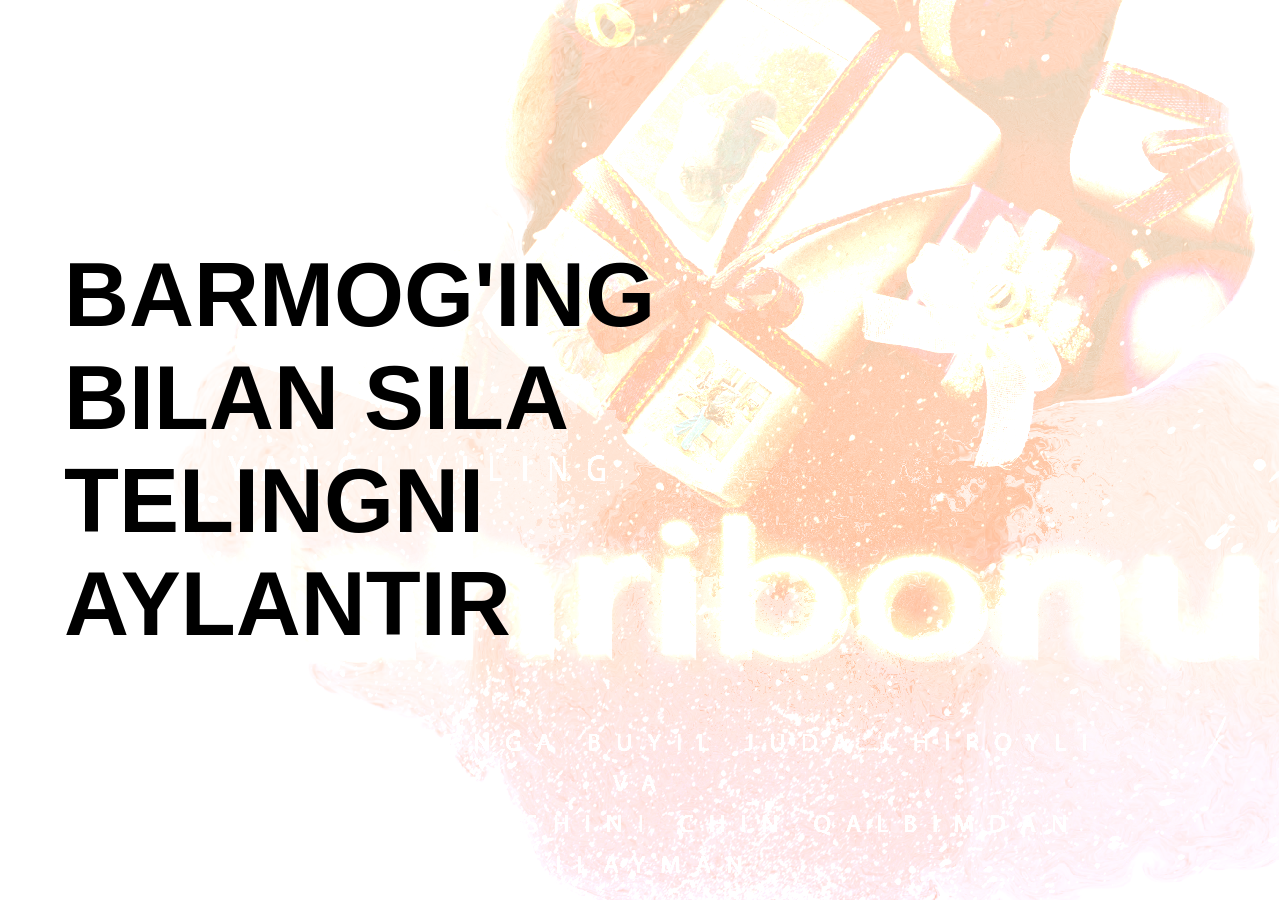
<file: index.html>
<!DOCTYPE html>
<html lang="en">

<head>
    <meta charset="UTF-8">
    <meta name="viewport" content="width=device-width, initial-scale=1.0">
    <title>Document</title>
    <link rel="stylesheet" href="./style/style.css">
</head>

<body>
    <div class="container">
        <div class="content">
            <img src="./img/gift.jpg" />
        </div>

        <canvas></canvas>

        <div class="overlay">
            barmog'ing bilan sila
            telingni aylantir
        </div>

        <audio id="music" autoplay loop>
            <source src="./audio/music_Raokahi.mp3" type="audio/mp3">
        </audio>
    </div>


    <script type="x-shader/x-fragment" id="vertShader">
        precision highp float;
    
        attribute vec2 aPosition;
        varying vec2 vUv;
        varying vec2 vL;
        varying vec2 vR;
        varying vec2 vT;
        varying vec2 vB;
        uniform vec2 u_vertex_texel;
    
        void main () {
            vUv = aPosition * .5 + .5;
            vL = vUv - vec2(u_vertex_texel.x, 0.);
            vR = vUv + vec2(u_vertex_texel.x, 0.);
            vT = vUv + vec2(0., u_vertex_texel.y);
            vB = vUv - vec2(0., u_vertex_texel.y);
            gl_Position = vec4(aPosition, 0., 1.);
        }
    </script>

    <script type="x-shader/x-fragment" id="fragShaderAdvection">
        precision highp float;
        precision highp sampler2D;
    
        varying vec2 vUv;
        uniform sampler2D u_velocity_txr;
        uniform sampler2D u_input_txr;
        uniform vec2 u_vertex_texel;
        uniform vec2 u_output_textel;
        uniform float u_dt;
        uniform float u_dissipation;
    
        vec4 bilerp (sampler2D sam, vec2 uv, vec2 tsize) {
            vec2 st = uv / tsize - 0.5;
    
            vec2 iuv = floor(st);
            vec2 fuv = fract(st);
    
            vec4 a = texture2D(sam, (iuv + vec2(0.5, 0.5)) * tsize);
            vec4 b = texture2D(sam, (iuv + vec2(1.5, 0.5)) * tsize);
            vec4 c = texture2D(sam, (iuv + vec2(0.5, 1.5)) * tsize);
            vec4 d = texture2D(sam, (iuv + vec2(1.5, 1.5)) * tsize);
    
            return mix(mix(a, b, fuv.x), mix(c, d, fuv.x), fuv.y);
        }
    
        void main () {
            vec2 coord = vUv - u_dt * bilerp(u_velocity_txr, vUv, u_vertex_texel).xy * u_vertex_texel;
            gl_FragColor = u_dissipation * bilerp(u_input_txr, coord, u_output_textel);
            gl_FragColor.a = 1.;
        }
    </script>

    <script type="x-shader/x-fragment" id="fragShaderDivergence">
        precision highp float;
        precision highp sampler2D;
    
        varying highp vec2 vUv;
        varying highp vec2 vL;
        varying highp vec2 vR;
        varying highp vec2 vT;
        varying highp vec2 vB;
        uniform sampler2D u_velocity_txr;
    
        void main () {
            float L = texture2D(u_velocity_txr, vL).x;
            float R = texture2D(u_velocity_txr, vR).x;
            float T = texture2D(u_velocity_txr, vT).y;
            float B = texture2D(u_velocity_txr, vB).y;
    
            float div = .5 * (R - L + T - B);
            gl_FragColor = vec4(div, 0., 0., 1.);
        }
    </script>

    <script type="x-shader/x-fragment" id="fragShaderPressure">
        precision highp float;
        precision highp sampler2D;
    
        varying highp vec2 vUv;
        varying highp vec2 vL;
        varying highp vec2 vR;
        varying highp vec2 vT;
        varying highp vec2 vB;
        uniform sampler2D u_pressure_txr;
        uniform sampler2D u_divergence_txr;
    
        void main () {
            float L = texture2D(u_pressure_txr, vL).x;
            float R = texture2D(u_pressure_txr, vR).x;
            float T = texture2D(u_pressure_txr, vT).x;
            float B = texture2D(u_pressure_txr, vB).x;
            float C = texture2D(u_pressure_txr, vUv).x;
            float divergence = texture2D(u_divergence_txr, vUv).x;
            float pressure = (L + R + B + T - divergence) * 0.25;
            gl_FragColor = vec4(pressure, 0., 0., 1.);
        }
    </script>

    <script type="x-shader/x-fragment" id="fragShaderGradientSubtract">
        precision highp float;
        precision highp sampler2D;
    
        varying highp vec2 vUv;
        varying highp vec2 vL;
        varying highp vec2 vR;
        varying highp vec2 vT;
        varying highp vec2 vB;
        uniform sampler2D u_pressure_txr;
        uniform sampler2D u_velocity_txr;
    
        void main () {
            float L = texture2D(u_pressure_txr, vL).x;
            float R = texture2D(u_pressure_txr, vR).x;
            float T = texture2D(u_pressure_txr, vT).x;
            float B = texture2D(u_pressure_txr, vB).x;
            vec2 velocity = texture2D(u_velocity_txr, vUv).xy;
            velocity.xy -= vec2(R - L, T - B);
            gl_FragColor = vec4(velocity, 0., 1.);
        }
    </script>

    <script type="x-shader/x-fragment" id="fragShaderPoint">
        precision highp float;
        precision highp sampler2D;
    
        varying vec2 vUv;
        uniform sampler2D u_input_txr;
        uniform float u_ratio;
        uniform vec3 u_point_value;
        uniform vec2 u_point;
        uniform float u_point_size;
    
        void main () {
            vec2 p = vUv - u_point.xy;
            p.x *= u_ratio;
            vec3 splat = pow(2., -dot(p, p) / u_point_size) * u_point_value;
            vec3 base = texture2D(u_input_txr, vUv).xyz;
            gl_FragColor = vec4(base + splat, 1.);
        }
    </script>

    <script type="x-shader/x-fragment" id="fragShaderDisplay">
        precision highp float;
        precision highp sampler2D;
    
        varying vec2 vUv;
        uniform sampler2D u_output_texture;
    
        void main () {
            vec3 C = texture2D(u_output_texture, vUv).rgb;
            float a = max(C.r, max(C.g, C.b));
            a = pow(.1 * a, .1);
            a = clamp(a, 0., 1.);
            gl_FragColor = vec4(1. - C, 1. - a);
        }
    </script>
    <script src="./scripts/app.js"></script>
    <script src="./scripts/audio.js"></script>
</body>

</html>
</file>
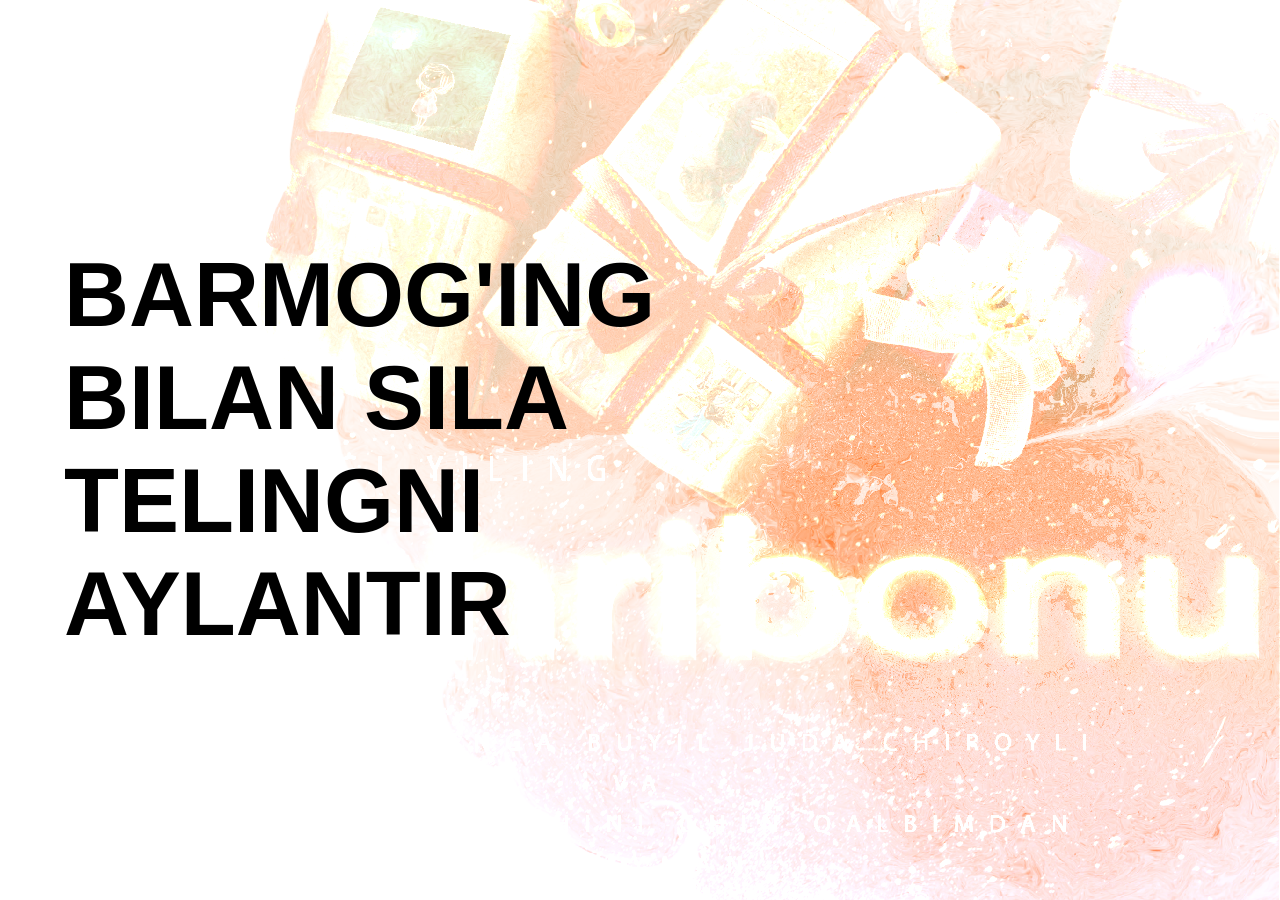
<file: new year/index.html>
<!DOCTYPE html>
<html lang="en">

<head>
    <meta charset="UTF-8">
    <meta name="viewport" content="width=device-width, initial-scale=1.0">
    <title>Document</title>
    <link rel="stylesheet" href="./style/style.css">
</head>

<body>
    <div class="container">
        <div class="content">
            <img src="./img/gift.jpg" />
        </div>

        <canvas></canvas>

        <div class="overlay">
            barmog'ing bilan sila
            telingni aylantir
        </div>
    </div>


    <script type="x-shader/x-fragment" id="vertShader">
        precision highp float;
    
        attribute vec2 aPosition;
        varying vec2 vUv;
        varying vec2 vL;
        varying vec2 vR;
        varying vec2 vT;
        varying vec2 vB;
        uniform vec2 u_vertex_texel;
    
        void main () {
            vUv = aPosition * .5 + .5;
            vL = vUv - vec2(u_vertex_texel.x, 0.);
            vR = vUv + vec2(u_vertex_texel.x, 0.);
            vT = vUv + vec2(0., u_vertex_texel.y);
            vB = vUv - vec2(0., u_vertex_texel.y);
            gl_Position = vec4(aPosition, 0., 1.);
        }
    </script>

    <script type="x-shader/x-fragment" id="fragShaderAdvection">
        precision highp float;
        precision highp sampler2D;
    
        varying vec2 vUv;
        uniform sampler2D u_velocity_txr;
        uniform sampler2D u_input_txr;
        uniform vec2 u_vertex_texel;
        uniform vec2 u_output_textel;
        uniform float u_dt;
        uniform float u_dissipation;
    
        vec4 bilerp (sampler2D sam, vec2 uv, vec2 tsize) {
            vec2 st = uv / tsize - 0.5;
    
            vec2 iuv = floor(st);
            vec2 fuv = fract(st);
    
            vec4 a = texture2D(sam, (iuv + vec2(0.5, 0.5)) * tsize);
            vec4 b = texture2D(sam, (iuv + vec2(1.5, 0.5)) * tsize);
            vec4 c = texture2D(sam, (iuv + vec2(0.5, 1.5)) * tsize);
            vec4 d = texture2D(sam, (iuv + vec2(1.5, 1.5)) * tsize);
    
            return mix(mix(a, b, fuv.x), mix(c, d, fuv.x), fuv.y);
        }
    
        void main () {
            vec2 coord = vUv - u_dt * bilerp(u_velocity_txr, vUv, u_vertex_texel).xy * u_vertex_texel;
            gl_FragColor = u_dissipation * bilerp(u_input_txr, coord, u_output_textel);
            gl_FragColor.a = 1.;
        }
    </script>

    <script type="x-shader/x-fragment" id="fragShaderDivergence">
        precision highp float;
        precision highp sampler2D;
    
        varying highp vec2 vUv;
        varying highp vec2 vL;
        varying highp vec2 vR;
        varying highp vec2 vT;
        varying highp vec2 vB;
        uniform sampler2D u_velocity_txr;
    
        void main () {
            float L = texture2D(u_velocity_txr, vL).x;
            float R = texture2D(u_velocity_txr, vR).x;
            float T = texture2D(u_velocity_txr, vT).y;
            float B = texture2D(u_velocity_txr, vB).y;
    
            float div = .5 * (R - L + T - B);
            gl_FragColor = vec4(div, 0., 0., 1.);
        }
    </script>

    <script type="x-shader/x-fragment" id="fragShaderPressure">
        precision highp float;
        precision highp sampler2D;
    
        varying highp vec2 vUv;
        varying highp vec2 vL;
        varying highp vec2 vR;
        varying highp vec2 vT;
        varying highp vec2 vB;
        uniform sampler2D u_pressure_txr;
        uniform sampler2D u_divergence_txr;
    
        void main () {
            float L = texture2D(u_pressure_txr, vL).x;
            float R = texture2D(u_pressure_txr, vR).x;
            float T = texture2D(u_pressure_txr, vT).x;
            float B = texture2D(u_pressure_txr, vB).x;
            float C = texture2D(u_pressure_txr, vUv).x;
            float divergence = texture2D(u_divergence_txr, vUv).x;
            float pressure = (L + R + B + T - divergence) * 0.25;
            gl_FragColor = vec4(pressure, 0., 0., 1.);
        }
    </script>

    <script type="x-shader/x-fragment" id="fragShaderGradientSubtract">
        precision highp float;
        precision highp sampler2D;
    
        varying highp vec2 vUv;
        varying highp vec2 vL;
        varying highp vec2 vR;
        varying highp vec2 vT;
        varying highp vec2 vB;
        uniform sampler2D u_pressure_txr;
        uniform sampler2D u_velocity_txr;
    
        void main () {
            float L = texture2D(u_pressure_txr, vL).x;
            float R = texture2D(u_pressure_txr, vR).x;
            float T = texture2D(u_pressure_txr, vT).x;
            float B = texture2D(u_pressure_txr, vB).x;
            vec2 velocity = texture2D(u_velocity_txr, vUv).xy;
            velocity.xy -= vec2(R - L, T - B);
            gl_FragColor = vec4(velocity, 0., 1.);
        }
    </script>

    <script type="x-shader/x-fragment" id="fragShaderPoint">
        precision highp float;
        precision highp sampler2D;
    
        varying vec2 vUv;
        uniform sampler2D u_input_txr;
        uniform float u_ratio;
        uniform vec3 u_point_value;
        uniform vec2 u_point;
        uniform float u_point_size;
    
        void main () {
            vec2 p = vUv - u_point.xy;
            p.x *= u_ratio;
            vec3 splat = pow(2., -dot(p, p) / u_point_size) * u_point_value;
            vec3 base = texture2D(u_input_txr, vUv).xyz;
            gl_FragColor = vec4(base + splat, 1.);
        }
    </script>

    <script type="x-shader/x-fragment" id="fragShaderDisplay">
        precision highp float;
        precision highp sampler2D;
    
        varying vec2 vUv;
        uniform sampler2D u_output_texture;
    
        void main () {
            vec3 C = texture2D(u_output_texture, vUv).rgb;
            float a = max(C.r, max(C.g, C.b));
            a = pow(.1 * a, .1);
            a = clamp(a, 0., 1.);
            gl_FragColor = vec4(1. - C, 1. - a);
        }
    </script>
    <script src="./scripts/app.js"></script>
</body>

</html>
</file>
<file: style/style.css>
html, body {
    overflow: hidden;
    padding: 0;
    margin: 0;
}

canvas {
    position: fixed;
    top: 0;
    left: 0;
    width: 100%;
    height: 100%;
}

.content {
    position: fixed;
    top: 0;
    left: 0;
    width: 100%;
    height: 100vh;
}

img {
    position: absolute;
    top: 50%;
    left: 50%;
    transform: translate(-50%, -50%);
    height: 115vh;
    width: auto;
    opacity: 0;
}

@media (min-aspect-ratio: 4/3) {
    img {
        height: auto;
        width: 100%;
    }
}

@media (max-aspect-ratio: 3/5) {
    img {
        left: 30%;
    }
}

.overlay {
    position: fixed;
    top: 50%;
    left: 30%;
    max-width: 50%;
    transform: translate(-50%, -50%);
    font-family: sans-serif;
    font-size: 10vh;
    font-weight: bold;
    pointer-events: none;
    text-transform: uppercase;
}

@media (max-aspect-ratio: 1/1) {
    .overlay {
        left: 50%;
        width: 90%;
        max-width: 90%;
    }
}

@media (max-aspect-ratio: 3/5) {
    .overlay {
        font-size: 5vh;
    }
}
</file>
<file: new year/style/style.css>
html, body {
    overflow: hidden;
    padding: 0;
    margin: 0;
}

canvas {
    position: fixed;
    top: 0;
    left: 0;
    width: 100%;
    height: 100%;
}

.content {
    position: fixed;
    top: 0;
    left: 0;
    width: 100%;
    height: 100vh;
}

img {
    position: absolute;
    top: 50%;
    left: 50%;
    transform: translate(-50%, -50%);
    height: 115vh;
    width: auto;
    opacity: 0;
}

@media (min-aspect-ratio: 4/3) {
    img {
        height: auto;
        width: 100%;
    }
}

@media (max-aspect-ratio: 3/5) {
    img {
        left: 30%;
    }
}

.overlay {
    position: fixed;
    top: 50%;
    left: 30%;
    max-width: 50%;
    transform: translate(-50%, -50%);
    font-family: sans-serif;
    font-size: 10vh;
    font-weight: bold;
    pointer-events: none;
    text-transform: uppercase;
}

@media (max-aspect-ratio: 1/1) {
    .overlay {
        left: 50%;
        width: 90%;
        max-width: 90%;
    }
}

@media (max-aspect-ratio: 3/5) {
    .overlay {
        font-size: 5vh;
    }
}
</file>
